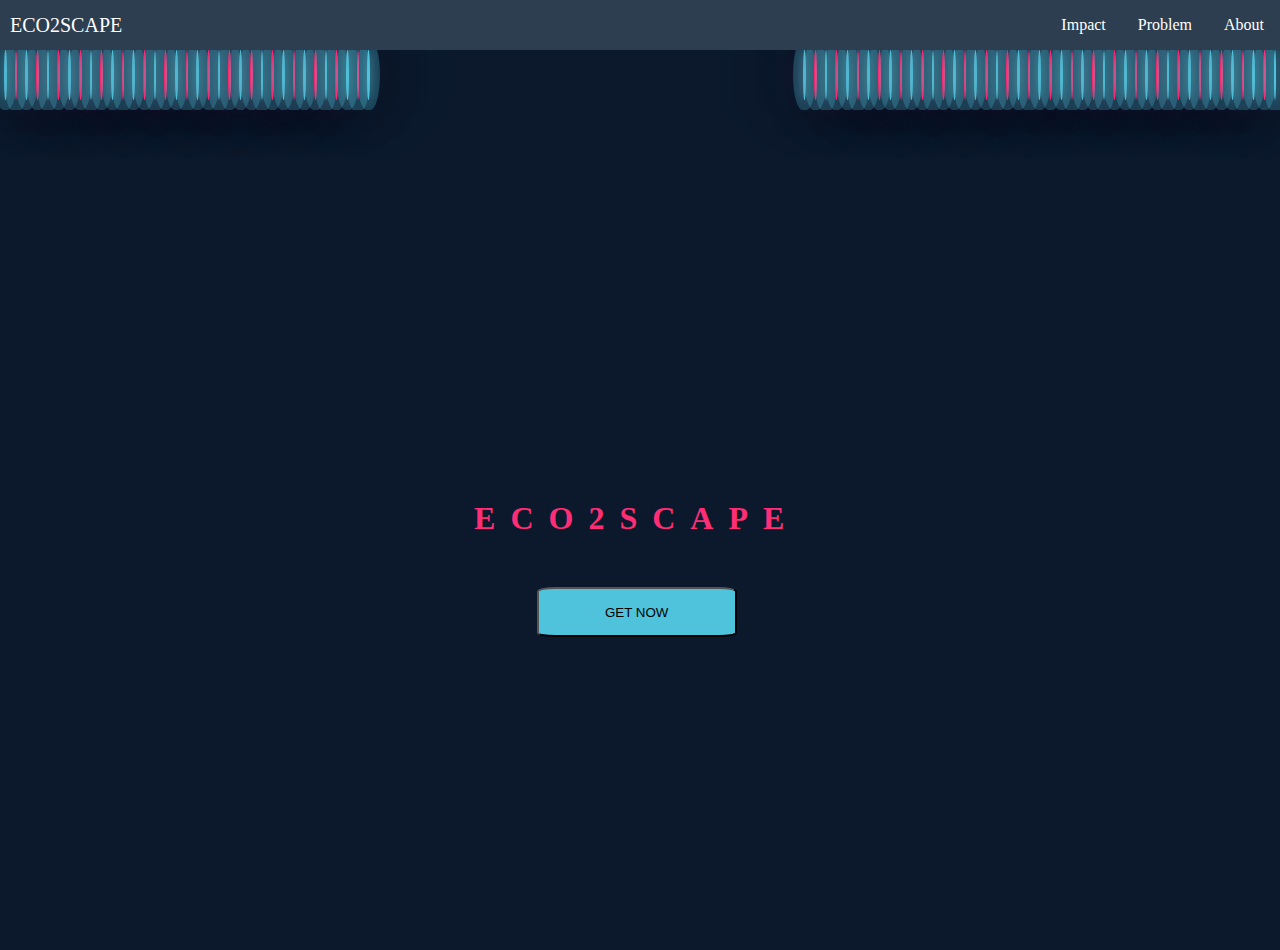
<file: index.html>
<!DOCTYPE html>
<html lang="en">
<head>
    <meta charset="UTF-8">
    <meta http-equiv="X-UA-Compatible" content="IE=edge">
    <meta name="viewport" content="width=device-width, initial-scale=1.0">
    <title>Document</title>
    <link rel="stylesheet" href="bubble.css">
</head>
<body>
    <div class="navbar">
        <div class="logo">ECO2SCAPE</div>
        <div class="links">
            <ul>
                <li> <a href="spinner.html">Impact</a></li>
                <li> <a href="spinner.html">Problem</a></li>
                <li> <a href="team.html">About</a></li>
                <!-- <li> <a href="spinner.html">Contact</a></li> -->
            </ul>
    
        </div>
    </div>
    <div class="container">
        <div class="bubbles">
            <span style="--i:11;"></span>
            <span style="--i:12;"></span>
            <span style="--i:13;"></span>
            <span style="--i:14;"></span>
            <span style="--i:15;"></span>
            <span style="--i:16;"></span>
            <span style="--i:17;"></span>
            <span style="--i:34;"></span>
            <span style="--i:4;"></span>
            <span style="--i:56;"></span>
            <span style="--i:64;"></span>
            <span style="--i:35;"></span>
            <span style="--i:3;"></span>
            <span style="--i:32;"></span>
            <span style="--i:7;"></span>
            <span style="--i:21;"></span>
            <span style="--i:26;"></span>
            <span style="--i:98;"></span>
            <span style="--i:54;"></span>
            <span style="--i:23;"></span>
            <span style="--i:50;"></span>
            <span style="--i:43;"></span>
            <span style="--i:31;"></span>
            <span style="--i:28;"></span>
            <span style="--i:37;"></span>
            <span style="--i:10;"></span>
            <span style="--i:43;"></span>
            <span style="--i:1;"></span>
            <span style="--i:22;"></span>
            <span style="--i:90;"></span>
            <span style="--i:97;"></span>
            <span style="--i:98;"></span>
            <span style="--i:99;"></span>
            <span style="--i:91;"></span>
            <span style="--i:92;"></span>
           
            

           
<div class="main">
    <div>
    <h1>ECO2SCAPE</h1>
    <button id="btn">GET NOW</button>
</div>

</div>
<span style="--i:93;"></span>
<span style="--i:94;"></span>
<span style="--i:80;"></span>
<span style="--i:88;"></span>
<span style="--i:89;"></span>
<span style="--i:11;"></span>
<span style="--i:12;"></span>
<span style="--i:13;"></span>
<span style="--i:14;"></span>
<span style="--i:15;"></span>
<span style="--i:16;"></span>
<span style="--i:17;"></span>
<span style="--i:34;"></span>
<span style="--i:4;"></span>
<span style="--i:56;"></span>
<span style="--i:64;"></span>
<span style="--i:35;"></span>
<span style="--i:3;"></span>
<span style="--i:32;"></span>
<span style="--i:7;"></span>
<span style="--i:21;"></span>
<span style="--i:26;"></span>
<span style="--i:98;"></span>
<span style="--i:54;"></span>
<span style="--i:23;"></span>
<span style="--i:50;"></span>
<span style="--i:43;"></span>
<span style="--i:31;"></span>
<span style="--i:28;"></span>
<span style="--i:37;"></span>
<span style="--i:10;"></span>
<span style="--i:43;"></span>
<span style="--i:1;"></span>
<span style="--i:22;"></span>
<span style="--i:90;"></span>
<span style="--i:97;"></span>
<span style="--i:98;"></span>
<span style="--i:99;"></span>
<span style="--i:91;"></span>
<span style="--i:92;"></span>
<span style="--i:93;"></span>
<span style="--i:94;"></span>
<span style="--i:80;"></span>
<span style="--i:88;"></span>
<span style="--i:89;"></span>
        </div>
    </div>
</body>
</html>
</file>
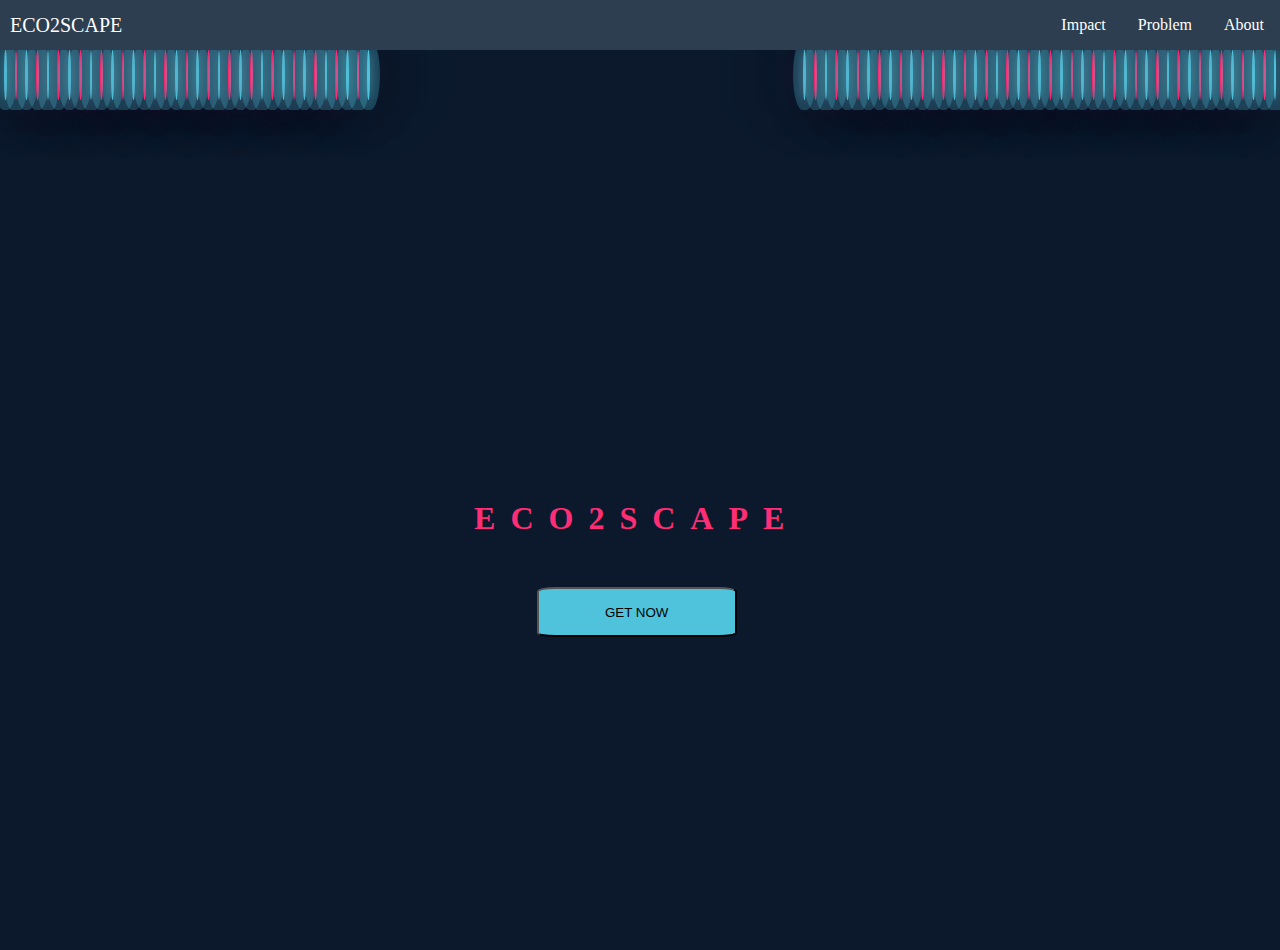
<file: bubble.html>
<!DOCTYPE html>
<html lang="en">
<head>
    <meta charset="UTF-8">
    <meta http-equiv="X-UA-Compatible" content="IE=edge">
    <meta name="viewport" content="width=device-width, initial-scale=1.0">
    <title>Document</title>
    <link rel="stylesheet" href="bubble.css">
</head>
<body>
    <div class="navbar">
        <div class="logo">ECO2SCAPE</div>
        <div class="links">
            <ul>
                <li> <a href="spinner.html">Impact</a></li>
                <li> <a href="spinner.html">Problem</a></li>
                <li> <a href="team.html">About</a></li>
                <!-- <li> <a href="spinner.html">Contact</a></li> -->
            </ul>
    
        </div>
    </div>
    <div class="container">
        <div class="bubbles">
            <span style="--i:11;"></span>
            <span style="--i:12;"></span>
            <span style="--i:13;"></span>
            <span style="--i:14;"></span>
            <span style="--i:15;"></span>
            <span style="--i:16;"></span>
            <span style="--i:17;"></span>
            <span style="--i:34;"></span>
            <span style="--i:4;"></span>
            <span style="--i:56;"></span>
            <span style="--i:64;"></span>
            <span style="--i:35;"></span>
            <span style="--i:3;"></span>
            <span style="--i:32;"></span>
            <span style="--i:7;"></span>
            <span style="--i:21;"></span>
            <span style="--i:26;"></span>
            <span style="--i:98;"></span>
            <span style="--i:54;"></span>
            <span style="--i:23;"></span>
            <span style="--i:50;"></span>
            <span style="--i:43;"></span>
            <span style="--i:31;"></span>
            <span style="--i:28;"></span>
            <span style="--i:37;"></span>
            <span style="--i:10;"></span>
            <span style="--i:43;"></span>
            <span style="--i:1;"></span>
            <span style="--i:22;"></span>
            <span style="--i:90;"></span>
            <span style="--i:97;"></span>
            <span style="--i:98;"></span>
            <span style="--i:99;"></span>
            <span style="--i:91;"></span>
            <span style="--i:92;"></span>
           
            

           
<div class="main">
    <div>
    <h1>ECO2SCAPE</h1>
    <button id="btn">GET NOW</button>
</div>

</div>
<span style="--i:93;"></span>
<span style="--i:94;"></span>
<span style="--i:80;"></span>
<span style="--i:88;"></span>
<span style="--i:89;"></span>
<span style="--i:11;"></span>
<span style="--i:12;"></span>
<span style="--i:13;"></span>
<span style="--i:14;"></span>
<span style="--i:15;"></span>
<span style="--i:16;"></span>
<span style="--i:17;"></span>
<span style="--i:34;"></span>
<span style="--i:4;"></span>
<span style="--i:56;"></span>
<span style="--i:64;"></span>
<span style="--i:35;"></span>
<span style="--i:3;"></span>
<span style="--i:32;"></span>
<span style="--i:7;"></span>
<span style="--i:21;"></span>
<span style="--i:26;"></span>
<span style="--i:98;"></span>
<span style="--i:54;"></span>
<span style="--i:23;"></span>
<span style="--i:50;"></span>
<span style="--i:43;"></span>
<span style="--i:31;"></span>
<span style="--i:28;"></span>
<span style="--i:37;"></span>
<span style="--i:10;"></span>
<span style="--i:43;"></span>
<span style="--i:1;"></span>
<span style="--i:22;"></span>
<span style="--i:90;"></span>
<span style="--i:97;"></span>
<span style="--i:98;"></span>
<span style="--i:99;"></span>
<span style="--i:91;"></span>
<span style="--i:92;"></span>
<span style="--i:93;"></span>
<span style="--i:94;"></span>
<span style="--i:80;"></span>
<span style="--i:88;"></span>
<span style="--i:89;"></span>
        </div>
    </div>
</body>
</html>
</file>
<file: bubble.css>
/* <link rel="preconnect" href="https://fonts.googleapis.com"><link rel="preconnect" href="https://fonts.gstatic.com" crossorigin><link href="https://fonts.googleapis.com/css2?family=Oswald&display=swap" rel="stylesheet"> */
*{
	/* font-family: font-family: 'Oswald', sans-serif; */
	box-sizing: border-box;
	margin: 0px;
	padding: 0px;
}
body{
    min-height: 100vh;
    background: #0c192c;
}
.container
{
    position: relative;
    width:100%;
    height:100vh;
    overflow: hidden;
}
.bubbles
{
    position: relative;
    display: flex;
}
.bubbles span
{
    position: relative;
    width: 50px;
    height: 50px;
    background: #4fc3dc;
    margin: 0 4px;
    border-radius: 50%;
    box-shadow: 0 0 0 10px #4fc3dc44,
    0 0 10px #4fc3dc,
    0 0 100px #4fc3dc;
    /* animation-name: animates; */
    animation: animates 15s linear infinite;
    animation-duration: calc(120s/var(--i));

}
.bubbles span:nth-child(even)
{
    background: #ff2d75;
    box-shadow: 0 0 0 10px #4fc3dc44,
    0 0 50px red,
    0 0 100px #ff2d75;
}
@keyframes animates
{
    0%
    {
        transform: translateY(100vh) scale(0);
    }
    100%
    {
        transform: translateY(-10vh) scale(1);
    }
}

.main
{
    height: 100%;
    width:100%;
    /* background-color: #2c3e50; */
   text-align: center;
}
#btn
{
    height: 50px;
    width: 200px;
    border-radius: 9%;
    background-color: #4fc3dc;
    margin-top: 50px;

}



.navbar{
	display: flex;  
	justify-content: space-between;
	align-items: center;   /* navbar nu eruku aa div aa use panni align pannurom */
	background-color: #2c3e50;
	color: white;
    /* height: 100px; */
}
.logo{
	font-size : 20px;
	font-weight: 500;
	margin: 10px;
}
.links ul{
	display: flex;
}

.links ul li{
	list-style:none;	
}
.links ul li a{
	color: white;
	text-decoration: none;
	padding: 16px;
	display: block;
}
.links ul li:hover{
	background-color: #34495e;
}
.main
{
   padding-top: 450px;
   padding-left: 100px;
   
}
.main h1{
    letter-spacing: 15px;
    color: #ff2d75;
}
</file>
